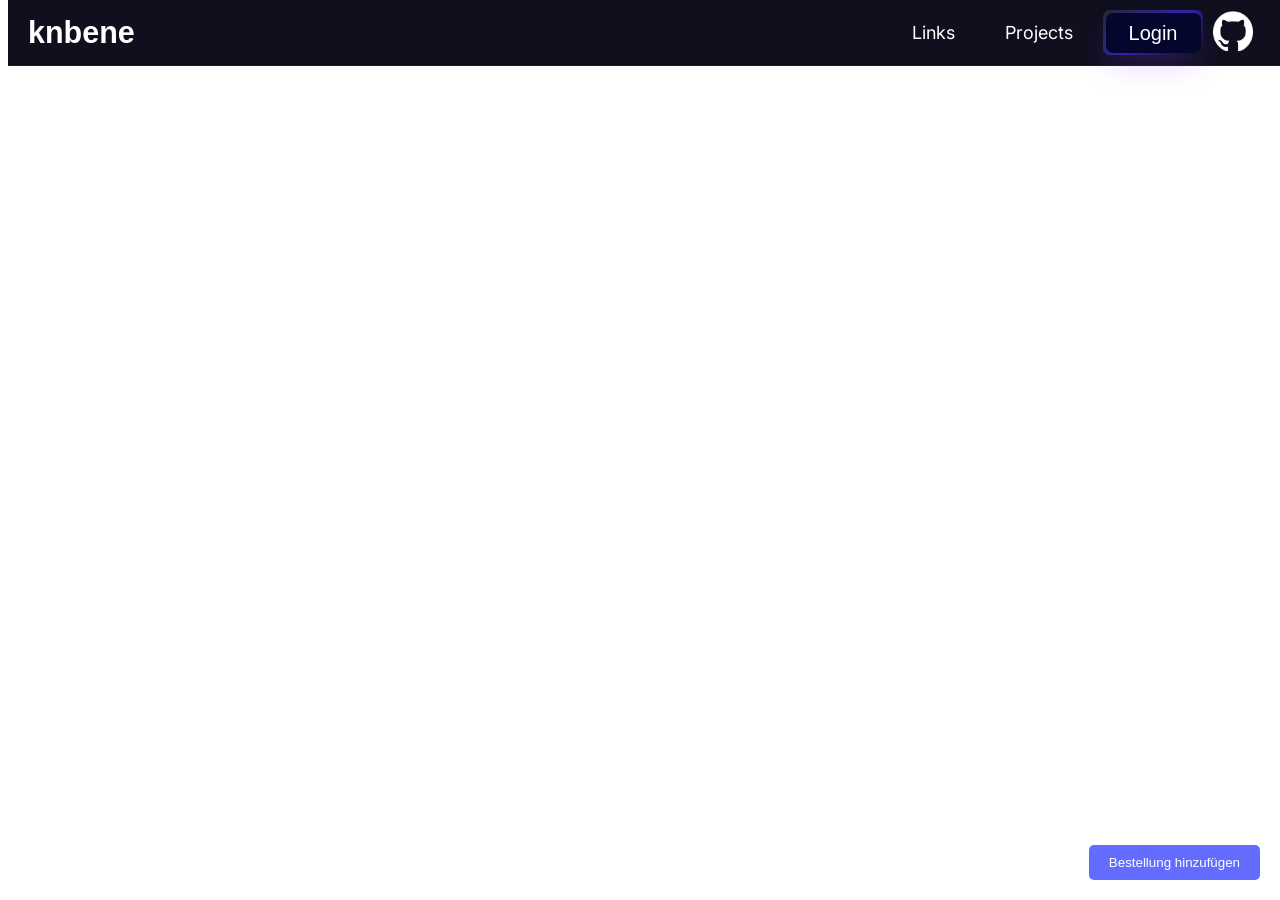
<file: index.html>
<!DOCTYPE html>
<html lang="de">
<head>
    <meta charset="UTF-8">
    <meta name="viewport" content="width=device-width, initial-scale=1.0">
    <title>Bestellstatus</title>
    <link rel="icon" type="image/svg+xml" href="/vite.svg" />
</head>
<body>
    <div id="header-wrapper">
        <meta name="viewport" content="width=device-width, initial-scale=1.0">
        <div class="kopf">
            <div class="logobene" onclick="window.location.href='https://knbene.de'">knbene</div>
            <nav>
                <span class="red-links" onclick="window.location.href='https://knbene.de/links/'">Links</span>
                <span class="red-links" onclick="window.location.href='https://knbene.de/projects/'">Projects</span>
                <button class="login-button" onclick="window.location.href='https://dashboard.nxbene.de/'"><span>Login</span></button>
                <span class="github-logo" onclick="window.open('https://github.com/nxBene', '_blank')">
                    <img src="/github-mark-white.png" alt="GitHub Logo">
                </span>
            </nav>
        </div>
        <style>
            @import url('https://fonts.googleapis.com/css?family=Inter:700|Inter:400');
            #header-wrapper {
                position: fixed;
                top: 0;
                width: 100%;
                border-bottom: 1px solid rgb(22, 27, 33);
                z-index: 1000;
                font-family: 'Inter';
                font-weight: 700;
                background-color: #000000;
            }
            .kopf {
                display: flex;
                justify-content: space-between;
                align-items: center;
                padding: 10px 20px;
                color: rgb(255, 255, 255);
                background-color: #0F0F1E;
            }
            .logobene {
                font-size: 30.5px;
                font-weight: bold;
                font-family: 'Phantomsans', sans-serif;
                cursor: pointer;
            }
            nav {
                display: flex;
                align-items: center;
            }
            .red-links {
                margin-left: 10px;
                padding: 10px 20px;
                font-size: 18px;
                cursor: pointer;
                color: #ffffff;
                font-family: 'Inter';
                font-weight: 400;
                transition: color 0.1s, color 0.3s ease-out;
            }
            .red-links:hover {
                color: #ffffffbb;
            }
            .login-button {
                align-items: center;
                background-image: linear-gradient(144deg, #24292f, #3422ab 50%, #0d1118);
                border: 0;
                border-radius: 7px;
                box-shadow: rgba(151, 65, 252, 0.2) 0 15px 30px -5px;
                box-sizing: border-box;
                color: #FFFFFF;
                display: flex;
                font-family: Phantomsans, sans-serif;
                font-size: 20px;
                justify-content: center;
                line-height: 1em;
                max-width: 100%;
                min-width: 100px;
                padding: 2.5px 2.5px;
                text-decoration: none;
                user-select: none;
                -webkit-user-select: none;
                touch-action: manipulation;
                white-space: nowrap;
                cursor: pointer;
                margin-left: 10px;
            }
            .login-button:active,
            .login-button:hover {
                outline: 0;
                background: linear-gradient(144deg, #2a2e33, #361b96 50%, #0d0f13);
                background-position: 100% 100%;
            }
            .login-button span {
                background-color: rgb(5, 6, 45);
                padding: 10px 10px;
                border-radius: 7px;
                width: 100%;
                height: 100%;
                transition: 300ms;
                display: flex;
                justify-content: center;
                align-items: center;
            }
            .login-button:hover span {
                background: none;
                width: 1%;
                height: 1%;
            }
            .github-logo img {
                width: 40px;
                height: 40px;
                margin-left: 10px;
                margin-right: 15px;
                cursor: pointer;
            }
        </style>
    </div>
    <div id="root"></div>
    <button onclick="window.location.href='/bestellstatus/index.html'" style="position: fixed; bottom: 20px; right: 20px; padding: 10px 20px; background-color: #646cff; color: white; border: none; border-radius: 5px; cursor: pointer;">
        Bestellung hinzufügen
    </button>
    <script type="module" src="/src/bestellstatus.tsx"></script>
</body>
</html>
</file>
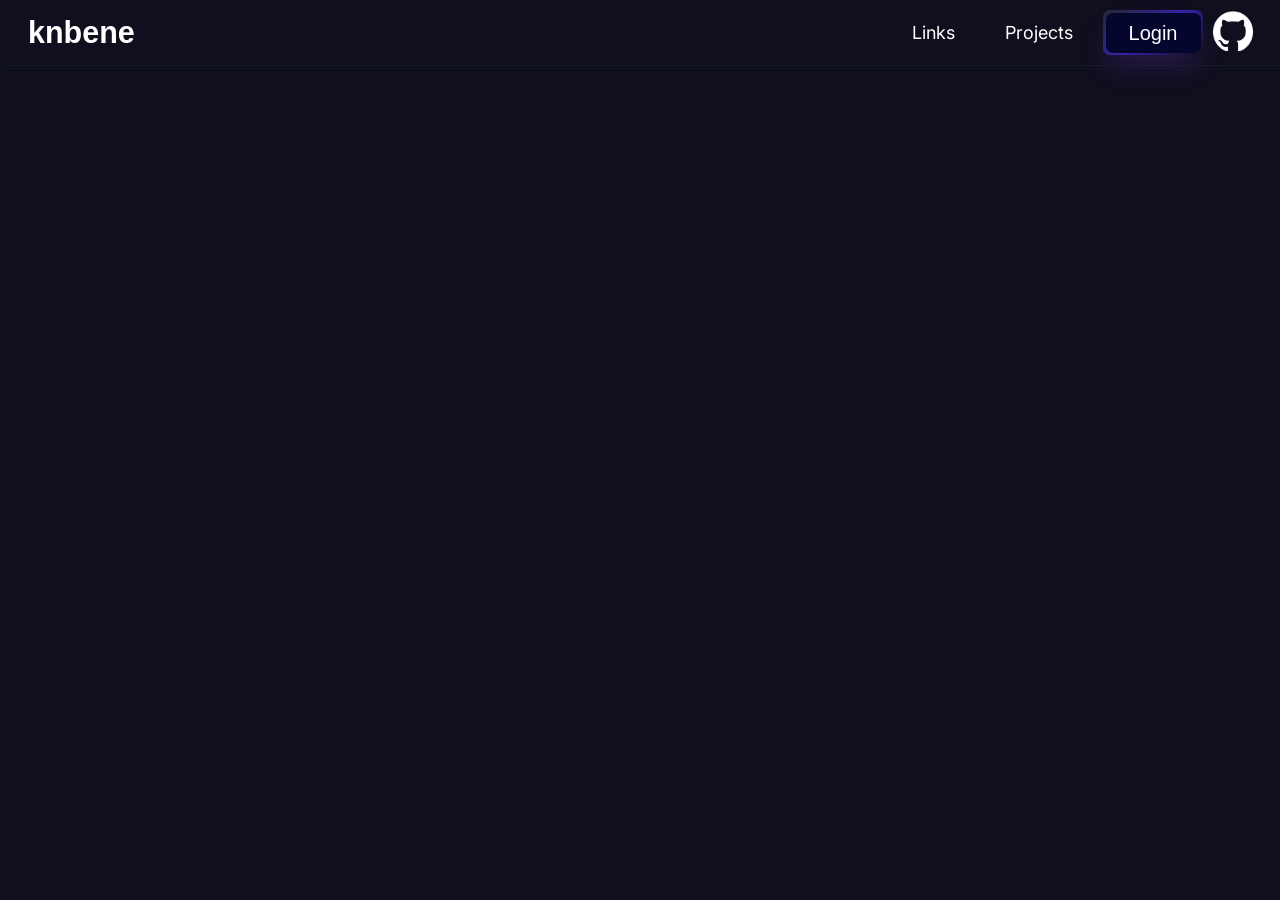
<file: bestellstatus/index.html>
<!doctype html>
<html lang="de">
  <head>
    <meta charset="UTF-8" />
    <link rel="icon" type="image/svg+xml" href="/vite.svg" />
    <meta name="viewport" content="width=device-width, initial-scale=1.0" />
    <title>AK25 T-Shirts</title>
  </head>
  <body style="background-color: #0F0F1E; color: #ffffff;">
    <div id="header-wrapper">
      <meta name="viewport" content="width=device-width, initial-scale=1.0">
      <div class="kopf">
          <div class="logobene" onclick="window.location.href='https://knbene.de'">knbene</div>
  
          <nav>
              <span class="red-links" onclick="window.location.href='https://knbene.de/links/'">Links</span>
              <span class="red-links" onclick="window.location.href='https://knbene.de/projects/'">Projects</span>
  
              <button class="login-button" onclick="window.location.href='https://dashboard.nxbene.de/'"><span>Login</span></button>
  
             <!-- <button class="login-button" onclick="window.open('https://console.nxBene.de?r=dashboard.nxBene.de')"><span>Login</span></button> -->
  
              <span class="github-logo" onclick="window.open('https://github.com/nxBene', '_blank')">
                  <img src="/github-mark-white.png" alt="GitHub Logo">
              </span>
          </nav>
      </div>
      <style>
          @import url('https://fonts.googleapis.com/css?family=Inter:700|Inter:400');
  
          #header-wrapper {
              position: fixed;
              top: 0;
              width: 100%;
              border-bottom: 1px solid rgb(22, 27, 33);
              z-index: 1000;
              font-family: 'Inter';
              font-weight: 700;
              background-color: #000000;
          }
  
          .kopf {
              display: flex;
              justify-content: space-between;
              align-items: center;
              padding: 10px 20px;
              color: rgb(255, 255, 255);
              background-color: #0F0F1E;
          }
  
          .logobene {
              font-size: 30.5px;
              font-weight: bold;
              font-family: 'Phantomsans', sans-serif;
              cursor: pointer;
          }
  
          nav {
              display: flex;
              align-items: center;
          }
  
          .red-links {
              margin-left: 10px;
              padding: 10px 20px;
              font-size: 18px;
              cursor: pointer;
              color: #ffffff;
              font-family: 'Inter';
              font-weight: 400;
              transition: color 0.1s, color 0.3s ease-out;
          }
  
          .red-links:hover {
              color: #ffffffbb;
          }
  
          .login-button {
              align-items: center;
              background-image: linear-gradient(144deg, #24292f, #3422ab 50%, #0d1118);
              border: 0;
              border-radius: 7px;
              box-shadow: rgba(151, 65, 252, 0.2) 0 15px 30px -5px;
              box-sizing: border-box;
              color: #FFFFFF;
              display: flex;
              font-family: Phantomsans, sans-serif;
              font-size: 20px;
              justify-content: center;
              line-height: 1em;
              max-width: 100%;
              min-width: 100px;
              padding: 2.5px 2.5px;
              text-decoration: none;
              user-select: none;
              -webkit-user-select: none;
              touch-action: manipulation;
              white-space: nowrap;
              cursor: pointer;
              margin-left: 10px;
          }
  
          .login-button:active,
          .login-button:hover {
              outline: 0;
              background: linear-gradient(144deg, #2a2e33, #361b96 50%, #0d0f13);
              background-position: 100% 100%;
          }
  
          .login-button span {
              background-color: rgb(5, 6, 45);
              padding: 10px 10px;
              border-radius: 7px;
              width: 100%;
              height: 100%;
              transition: 300ms;
              display: flex;
              justify-content: center;
              align-items: center;
          }
  
          .login-button:hover span {
              background: none;
              width: 1%;
              height: 1%;
          }
  
          .github-logo img {
              width: 40px;
              height: 40px;
              margin-left: 10px;
              margin-right: 15px;
              cursor: pointer;
          }
  
          .footer-custom {
              background-color: #0F0F1E;
              color: #FFFFFF;
              text-align: center;
              padding: 20px 0;
              width: 100%;
          }
  
          .footer-links-custom {
              margin-bottom: 10px;
          }
  
          .footer-links-custom span {
              margin: 0 15px;
              cursor: pointer;
              transition: color 0.2s;
          }
  
          .footer-links-custom span:hover {
              color: #c4c4c4;
          }
  
          .copyright-custom {
              font-size: 14px;
              cursor: default;
          }
  
          @media only screen and (max-width: 600px) {
              .red-links {
                  display: none;
              }
          }
      </style>
    </div>
    <div id="root"></div>
    <script type="module" src="/src/main.tsx"></script>
  </body>
</html>
</file>
